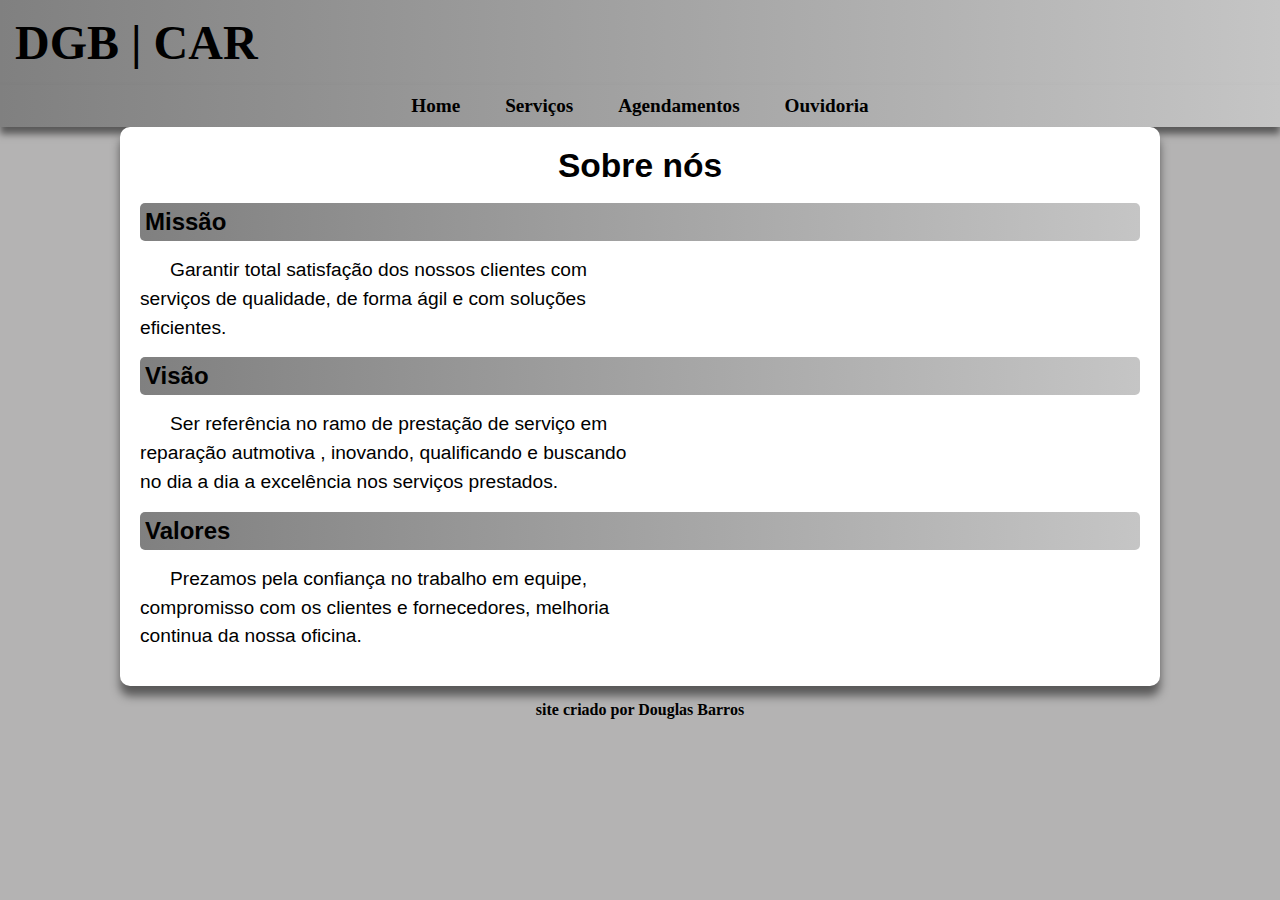
<file: index.html>
<!DOCTYPE html>
<html lang="pt-br">
<head>
    <meta charset="UTF-8">
    <meta http-equiv="X-UA-Compatible" content="IE=edge">
    <meta name="viewport" content="width=device-width, initial-scale=1.0">
    <link rel="stylesheet" href="style.css">
    <link rel="shortcut icon" href="imagens/DGB CAR.png" type="image/x-icon">
    <title>DGBcar</title>
</head>
<body>
        <header>
            <h1 id="title">
                DGB | CAR
             </h1>
             <nav id="link">
                <a href="index.html">Home</a>
                <a  href="servicos.html">Serviços</a>
                <a class="none" href="agendamentos.html">Agendamentos</a>
                <a href="ouvidoria.html">Ouvidoria</a>
            </nav> 
        </header>
         <main>
            <section>
                <h1 class="titulo">
                   Sobre nós
                </h1>
                <br>
                    <h2>
                        Missão 
                    </h2>
                    <p>
                        Garantir total satisfação dos nossos clientes com <br> serviços de qualidade, de forma ágil e com soluções <br> eficientes.
                    </p>
                <h2>
                    Visão
                </h2>
                <p> 
                    Ser referência no ramo de prestação de serviço em <br> reparação autmotiva , inovando, qualificando e buscando <br> no dia a dia a excelência nos serviços prestados.
                </p>
                    <h2>
                        Valores
                    </h2>
                    <p>
                        Prezamos pela confiança no trabalho em equipe, <br> compromisso com os clientes e fornecedores, melhoria <br> continua da nossa oficina.
                    </p>
              
        
            </section>
        </main>
        <footer>
            site criado por Douglas Barros
        </footer>
</body>
</html>
</file>
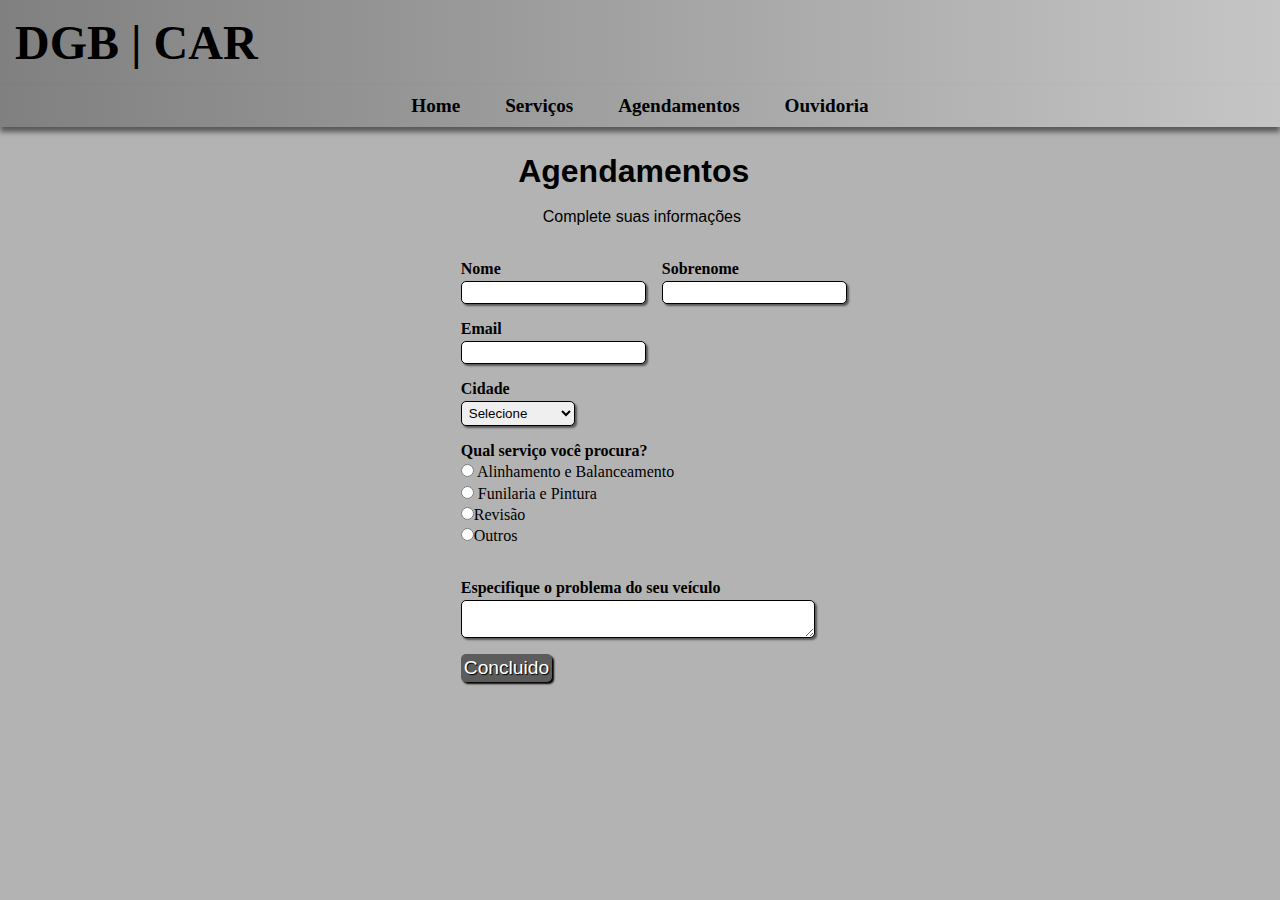
<file: agendamentos.html>
<!DOCTYPE html>
<html lang="pt-br">
<head>
    <meta charset="UTF-8">
    <meta http-equiv="X-UA-Compatible" content="IE=edge">
    <meta name="viewport" content="width=device-width, initial-scale=1.0">
    <link rel="shortcut icon" href="imagens/DGB CAR.png" type="image/x-icon">
    <link rel="stylesheet" href="agendamentos.css">
    <title>DGBcar</title>
</head>
<body>
    <header>
        <h1 id="title">
            DGB | CAR
         </h1>
         <nav id="link">
            <a href="index.html">Home</a>
            <a href="servicos.html">Serviços</a>
            <a class="none" href="agendamentos.html">Agendamentos</a>
            <a href="ouvidoria.html">Ouvidoria</a>
        </nav> 
    </header>
<main>
    
        <div class="campo">
            <h1 id="titulo">
                Agendamentos
            </h1>
            <br>
            <p id="subtitulo">
                Complete suas informações
            </p>
            <br>
        </div>
    
        <form>
            <fieldset class="grupo">
    
                <div class="campo">
                    <label for="nome">
                        <strong>Nome</strong>
                    </label>
                    <input type="text" name="nome " id="nome"
                    required>
                </div>
    
                <div class="campo">
                    <label for="sobrenome" >
                        <strong>Sobrenome</strong>
                    </label>
                    <input type="text" name="sobrenome" id="sobrenome"
                    required>
                </div>
            </fieldset>
    
            <div class="campo">
                <label for="email" >
                    <strong>Email</strong>
                </label>
                <input type="email" name="email" id="email"
                required >
            </div>
    
            <div class="campo">
                <label><strong>Cidade</strong></label>
                <select id="cidade">
                    <option selected disabled value="">Selecione</option>
                    <option>Minas Gerais</option>
                    <option>Rio de Janeiro</option>
                    <option>São Paulo</option>
                </select>
            </div>
    
            <div class="campo">
                <label><strong>Qual serviço você procura?</strong></label>
                <label>
                    <input type="radio" name="servicos" value="alinhamento"> Alinhamento e Balanceamento
                </label>
                <label>
                    <input type="radio" name="servicos" value="funilaria"> Funilaria e Pintura
                </label>
                <label>
                    <input type="radio" name="servicos" value="revisao">Revisão
                </label>
                <label>
                    <input type="radio" name="servicos" value="outros">Outros
                </label>
            </div>
    
            <div class="campo">
                <br>
                <label><strong>Especifique o problema do seu veículo</strong></label>
                <textarea row="15" style="width: 26em" id="problema" name="problema"></textarea>
            </div>
    
            <button class="botao" type="submit"> Concluido</button>
        </form>
</main>

</body>
</html>
</file>
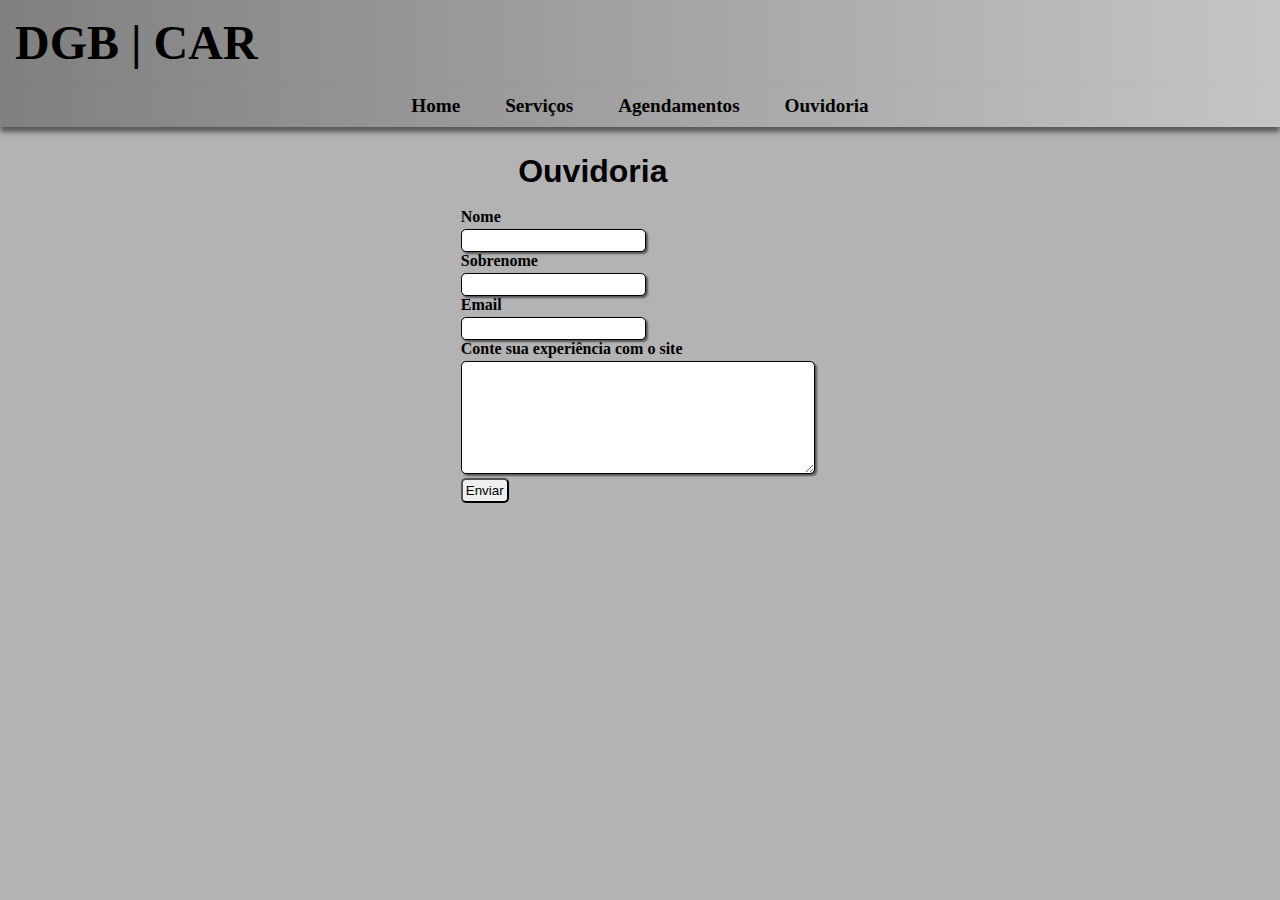
<file: ouvidoria.html>
<!DOCTYPE html>
<html lang="pt-br">
<head>
    <meta charset="UTF-8">
    <meta http-equiv="X-UA-Compatible" content="IE=edge">
    <meta name="viewport" content="width=device-width, initial-scale=1.0">
    <link rel="shortcut icon" href="imagens/DGB CAR.png" type="image/x-icon">
    <link rel="stylesheet" href="ouvidoria.css">
    <title>DGBcar</title>
</head>
<body>
    <header>
        <h1 id="title">
            DGB | CAR
         </h1>
         <nav id="link">
            <a href="index.html">Home</a>
            <a href="servicos.html">Serviços</a>
            <a class="none" href="agendamentos.html">Agendamentos</a>
            <a href="ouvidoria.html">Ouvidoria</a>
        </nav> 
    </header>
    <main>
        <div class="campo">
            <h1 id="titulo">
                Ouvidoria
            </h1>
        </div>
        <br>

        <form>
                <div class="campo">
                    <label for="nome">
                        <strong>Nome</strong>
                    </label>
                    <input type="text" name="nome" id="nome">
                </div>

                <div class="campo">
                    <label for="sobrenome">
                        <strong>Sobrenome</strong>
                    </label>
                    <input type="text" name="sobrenome" id="sobrenome">
                </div>
           
            
            <div class="campo"> 
                <label for="email">
                    <strong>Email</strong>
                </label>
                <input type="text" name="email" id="email">
            </div>

            <div class="campo">
                <label>
                    <strong>Conte sua experiência com o site</strong>
                </label>
                <textarea rows="7" style="width: 26em" name="experiencia" id="experiencia"></textarea>
            </div>

            <button class="botao" type="submit">Enviar</button>
        </form>
    </main>
</body>
</html>
</file>
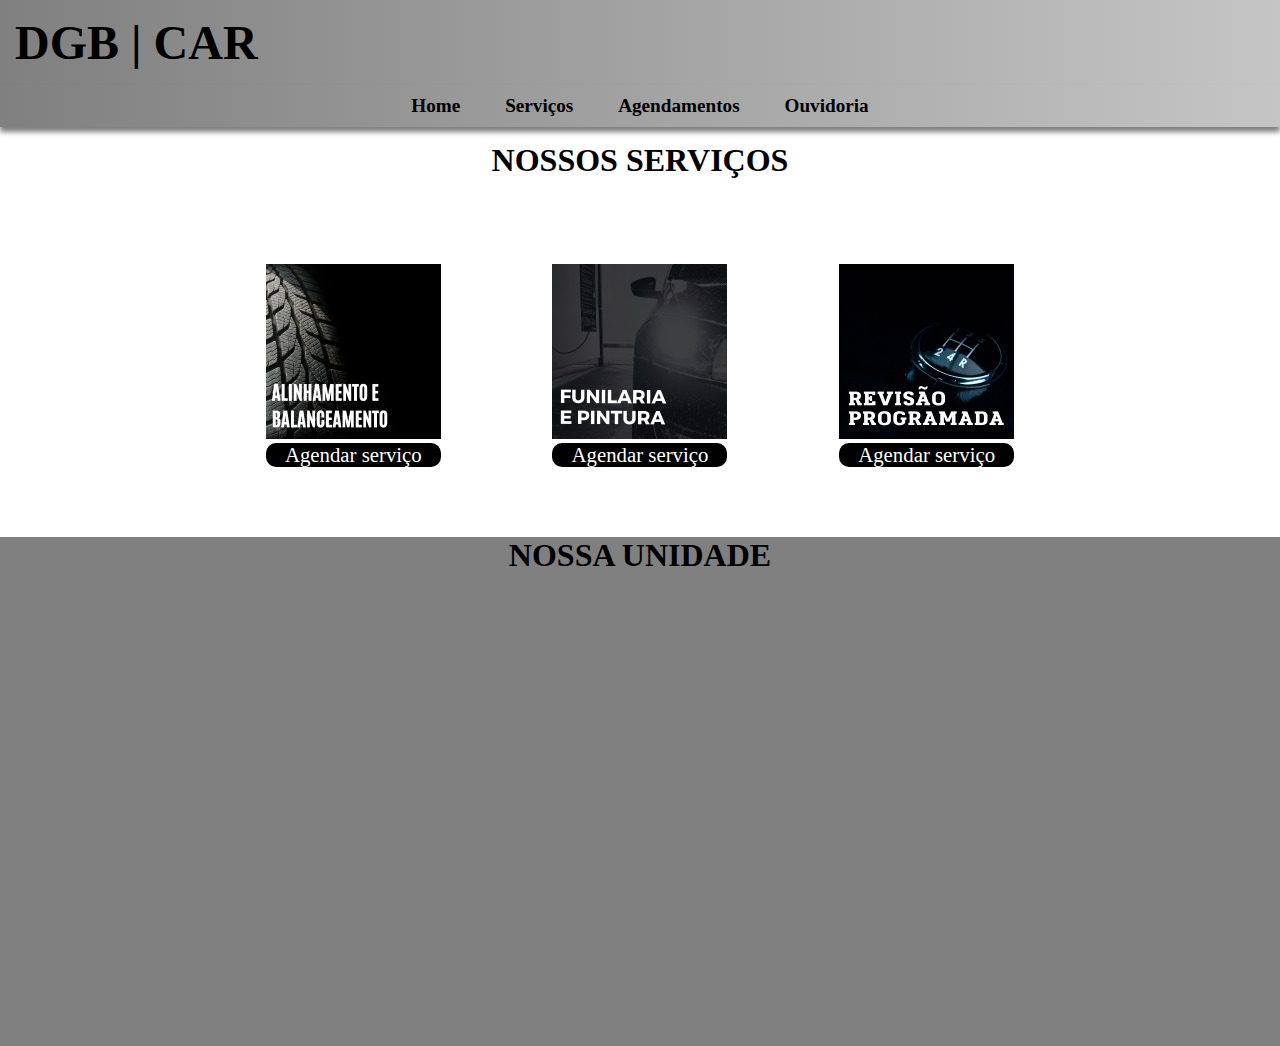
<file: servicos.html>
<!DOCTYPE html>
<html lang="pt-br">
<head>
    <meta charset="UTF-8">
    <meta http-equiv="X-UA-Compatible" content="IE=edge">
    <meta name="viewport" content="width=device-width, initial-scale=1.0">
    <link rel="shortcut icon" href="imagens/DGB CAR.png" type="image/x-icon">
    <link rel="stylesheet" href="servicos.css">
    <title>DGBcar</title>
    
</head>
<body>
    <header>
        <h1 id="title">
            DGB | CAR
         </h1>
         <nav id="link">
            <a href="index.html">Home</a>
            <a href="servicos.html">Serviços</a>
            <a class="none" href="agendamentos.html">Agendamentos</a>
            <a href="ouvidoria.html">Ouvidoria</a>
        </nav> 
    </header> 
    <main>
        <section>
            <h1>
                NOSSOS SERVIÇOS
            </h1>
            <ul class="colomn">
                <li>
                  
                    <img src="imagens/alinhamento.png" alt="170">
                    <p class="bottom">
                        <a href="agendamentos.html">Agendar serviço</a>
                    </p>
                </li>
                <li>
                   
                    <img src="imagens/funilaria.png" alt="170">
                    <p  class="bottom">
                       <a href="agendamentos.html">Agendar serviço </a>
                    </p>
                </li>
                <li>
                    
                    <img src="imagens/revisao.png.jpg" alt="170">
                    <p class="bottom">
                         <a href="agendamentos.html">Agendar serviço </a>
                    </p>
                </li>
            </ul>
        </section>
    </main>  
    <footer>
            <h1>
                NOSSA UNIDADE
            </h1>
            <br>
            <iframe class="maps"  src="https://www.google.com/maps/embed?pb=!1m18!1m12!1m3!1d29242.179925206994!2d-46.74864848789091!3d-23.630410572603243!2m3!1f0!2f0!3f0!3m2!1i1024!2i768!4f13.1!3m3!1m2!1s0x94ce50c4a726aaab%3A0xa6b37701be082ac8!2sMorumbi%20Shopping!5e0!3m2!1spt-BR!2sbr!4v1686784953273!5m2!1spt-BR!2sbr" width="800" height="450" style="border:0;" allowfullscreen="" loading="lazy" referrerpolicy="no-referrer-when-downgrade"></iframe>
    </footer>
</body>
</html>
</file>
<file: style.css>
@charset "UTF-8";

@media (max-width: 768px){
    .none{
        display: none;
    }
}
*{
    margin: 0%;
    padding: 0%;
}
body{
    background-color: rgb(180, 179, 179);
}

header  {
    background-image: linear-gradient(to right, gray , rgb(197, 197, 197) );
    font-size: 1em;
    
}
header > h1{
    font-size: 3em;
    padding: 15px;
}
#link{
    text-align: center;
}

nav{
    font-size: 1.2em;
    padding: 10px;
    box-shadow: 0px 7px 7px rgba(0, 0, 0, 0.507);

}
nav > a {
    color: black;
    text-decoration: none;
    border-radius: 5px;
    padding: 20px;
    font-weight: bold;
    
}


nav > a:hover{
    color: white;
    transition: .4s;
   
}
.titulo {
    text-align: center;
    font-size: 2.1em;
    font-family: sans-serif;

}

main{
    margin: auto;
    min-width: 300px;
    max-width: 1000px;
    padding: 20px;
    border-radius: 10px;
    background-color: white;
    box-shadow: 0px 10px 10px rgba(0, 0, 0, 0.507);
    
}

h2{
    font-family: sans-serif;
    background-image: linear-gradient(to right, gray , rgb(197, 197, 197) );
    border-radius: 5px;
    padding: 5px;
}
 
p{
    font-family: sans-serif;
    font-size: 1.2em;
    margin: 15px 0px;
    text-indent: 30px;
    line-height: 1.5em;
}

p > a{
    color: black;
    text-decoration: none;
    font-size: 1.5em;
}
footer{
    font-weight: bold;
    text-align: center;
    margin: 15px;   
}
</file>
<file: agendamentos.css>
@charset "UTF-8";

@media (max-width: 768px){
    .none{
        display: none;
    }
}

*{
    margin: 0%;
    padding: 0%;
}
body{
    background-color: rgb(180, 179, 179);
}

header  {
    background-image: linear-gradient(to right, gray , rgb(197, 197, 197) );
    font-size: 1em;
    width: 100%;
    max-width: 100vw;
    
}
header > h1{
    font-size: 3em;
    padding: 15px;
}
#link{
    text-align: center;
}

nav{
    font-size: 1.2em;
    padding: 10px;
    box-shadow: 0px 5px 5px rgba(0, 0, 0, 0.507);

}
nav > a {
    color: black;
    text-decoration: none;
    border-radius: 5px;
    padding: 20px;
    font-weight: bold;
    
}
nav > a:hover{
    color: white;
    transition: .4s;
   
}

#titulo{
    font-family: sans-serif;
    margin-left: 7%;
}

#subtitulo{
    font-family: sans-serif;
    margin-left: 10%;
}

fieldset{
    border: 0;
}

main{
   margin-left: 36%;
   margin-top: 2%;
   justify-content: center;
   font-size: 1em;
}

input, select, textarea, button{
    border-radius: 5px;
    padding: 3px;
}

.campo{
    margin-bottom: 1em;
}

.campo label{
    margin-bottom: 0.2em;
    display: block;

}

fieldset.grupo .campo{
    float: left;
    margin-right: 1em;
}

.campo input[ type="text"], .campo input[ type="email"], .campo select, .campo textarea {
    border: 1px solid;
    box-shadow: 2px 2px 2px rgb(87, 87, 87)
   ;
   display: block;  
} 

.campo select option{
     padding-right: 1em;
}

.campo input:focus, .campo select:focus, .campo textarea:focus{
    background-color: rgb(216, 216, 216);
}
.botao{
    background-color: rgb(92, 92, 92);
    color: white;
    font-size: 1.2em;
    border: 0;
    padding: 0,2em 0.6em;
    box-shadow: 2px 2px 2px black;
    text-shadow: 1px 1px 1px black;
    position: absolute;


}

.botao:hover{
    background-color: rgba(128, 128, 128, 0.521);
}
</file>
<file: ouvidoria.css>
@charset "UTF-8";

@media (max-width: 768px){
    .none{
        display: none;
    }
}


*{
    margin: 0%;
    padding: 0%;
}
body{
    background-color: rgb(180, 179, 179);
}

main{
    margin-left: 36%;
    margin-top: 2%;
    justify-content: center;
    font-size: 1em;
}

header  {
    background-image: linear-gradient(to right, gray , rgb(197, 197, 197) );
    font-size: 1em;
    
}
header > h1{
    font-size: 3em;
    padding: 15px;
}
#link{
    text-align: center;
}

nav{
    font-size: 1.2em;
    padding: 10px;
    box-shadow: 0px 5px 5px rgba(0, 0, 0, 0.507);

}
nav > a {
    color: black;
    text-decoration: none;
    border-radius: 5px;
    padding: 20px;
    font-weight: bold;
    
}
nav > a:hover{
    color: white;
    transition: .4s;
   
}

#titulo{
    font-family: sans-serif;
    margin-left: 7%;
}
.campo label{
    margin-bottom: 0.2em;
    display: block;
}

.campo input[ type="text"], .campo input[ type="email"], .campo select, .campo textarea {
    border: 1px solid;
    box-shadow: 2px 2px 2px rgb(87, 87, 87)
   ;
     
} 

input, select, textarea, button{
    border-radius: 5px;
    padding: 3px;
}
</file>
<file: servicos.css>
@charset "UTF-8";

@media(max-width: 768px){
    .colomn{
        width: 100%;
        flex-direction: column;
        text-align: center;
    }
    .bottom{
        width: 100%;
        
    }
    .maps{
        width: 100%;
    }
    .none{
        display: none;
    }
    
}

      
*{
    margin: 0%;
    padding: 0%;
}

html, body{
   background-color: white;
   width: 100%;
   max-width: 100vw;
   height: 100%;
   padding: 0%;
   margin: 0%;
}

header  {
    background-image: linear-gradient(to right, gray , rgb(197, 197, 197) );
    font-size: 1em;
    
    
}
header > h1{
    font-size: 3em;
    padding: 15px;
}
#link{
    text-align: center;
    
}

nav{
    font-size: 1.2em;
    padding: 10px;
    box-shadow: 0px 5px 5px rgba(0, 0, 0, 0.507);

}
nav > a {
    color: black;
    text-decoration: none;
    border-radius: 5px;
    padding: 20px;
    font-weight: bold;
    
}
nav > a:hover{
    color: white;
    transition: .4s;
   
}


main{
    margin: auto;
    min-width: 300px;
    max-width: 1000px;
   
    
}
main h1{
    padding: 15px;
    text-align: center;
    font-size: 2em;
}
.colomn{
    list-style: none;
    display: flex;
    justify-content: space-around;
    padding: 7%;   
}

ul a{
    text-decoration: none;
    color: white;
    
 }

.bottom{
    text-align: center;
    background-color: black;
    color: white;
    border-radius: 10px 10px;
    font-size: 1.3em; 
    
}

 ul p:hover{
    background-color: rgba(122, 122, 122, 0.74);
 }
footer{
    text-align: center;
    background-color: gray ;
}
</file>
